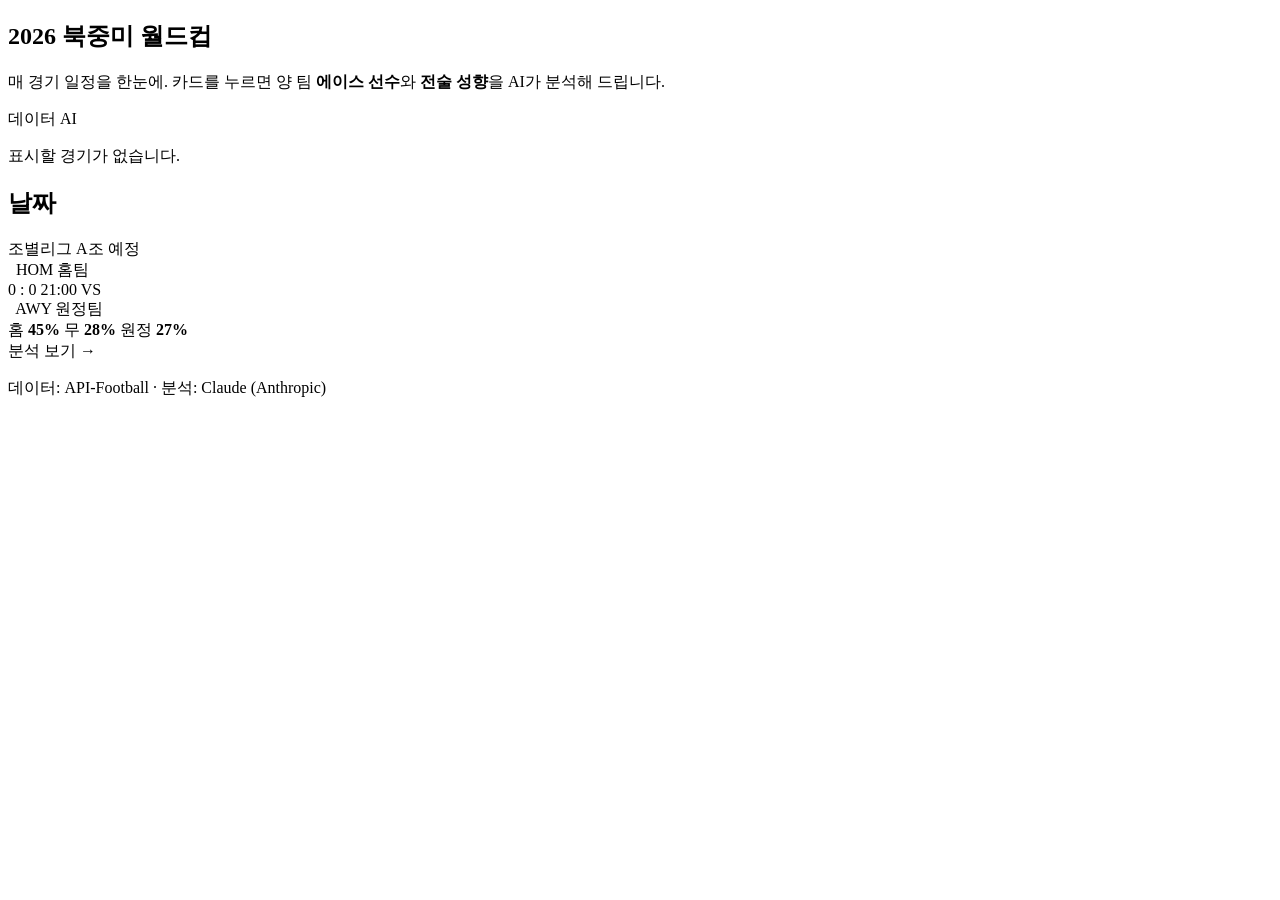
<file: src/main/resources/templates/index.html>
<!DOCTYPE html>
<html lang="ko" xmlns:th="http://www.thymeleaf.org">
<head th:replace="~{fragments/common :: head('2026 월드컵 일정 · 분석')}"></head>
<body>
<header th:replace="~{fragments/common :: topbar}"></header>

<main class="container">
    <section class="hero">
        <h1>2026 북중미 월드컵</h1>
        <p>매 경기 일정을 한눈에. 카드를 누르면 양 팀 <strong>에이스 선수</strong>와 <strong>전술 성향</strong>을 AI가 분석해 드립니다.</p>
        <div class="badges">
            <span class="pill" th:classappend="${liveData} ? 'pill-on' : 'pill-off'"
                  th:text="${liveData} ? '● 실시간 데이터 (API-Football)' : '○ 샘플 데이터 (폴백)'">데이터</span>
            <span class="pill" th:classappend="${aiEnabled} ? 'pill-on' : 'pill-off'"
                  th:text="${aiEnabled} ? '● AI 분석 활성화' : '○ AI 분석 비활성 (API 키 미설정)'">AI</span>
        </div>
    </section>

    <section th:if="${matchesByDate.isEmpty()}" class="empty">
        <p>표시할 경기가 없습니다.</p>
    </section>

    <section th:each="entry : ${matchesByDate}" class="day-block">
        <h2 class="day-heading" th:text="${entry.key}">날짜</h2>
        <div class="match-grid">
            <a th:each="m : ${entry.value}" class="match-card" th:href="@{/matches/{id}(id=${m.id})}">
                <div class="match-meta">
                    <span class="stage" th:text="${m.stageLabel}">조별리그</span>
                    <span class="group" th:if="${m.groupLabel != ''}" th:text="${m.groupLabel}">A조</span>
                    <span class="status"
                          th:classappend="${m.live} ? 'status-live' : (${m.finished} ? 'status-done' : 'status-soon')"
                          th:text="${m.statusLabel}">예정</span>
                </div>
                <div class="match-teams">
                    <div class="team" th:with="furl=${@flags.url(m.homeName)}">
                        <img class="crest" th:if="${m.homeCrest != null}" th:src="${m.homeCrest}" alt=""/>
                        <img class="flag" th:if="${m.homeCrest == null and furl != ''}" th:src="${furl}" alt="" loading="lazy"/>
                        <span class="crest-badge" th:if="${m.homeCrest == null and furl == ''}" th:text="${m.homeTla}">HOM</span>
                        <span class="team-name" th:text="${m.homeName}">홈팀</span>
                    </div>
                    <div class="center">
                        <span th:if="${m.scoreLabel != null}" class="score" th:text="${m.scoreLabel}">0 : 0</span>
                        <span th:if="${m.scoreLabel == null}" class="kickoff" th:text="${m.timeLabel}">21:00</span>
                        <span class="vs">VS</span>
                    </div>
                    <div class="team team-away" th:with="furl=${@flags.url(m.awayName)}">
                        <img class="crest" th:if="${m.awayCrest != null}" th:src="${m.awayCrest}" alt=""/>
                        <img class="flag" th:if="${m.awayCrest == null and furl != ''}" th:src="${furl}" alt="" loading="lazy"/>
                        <span class="crest-badge" th:if="${m.awayCrest == null and furl == ''}" th:text="${m.awayTla}">AWY</span>
                        <span class="team-name" th:text="${m.awayName}">원정팀</span>
                    </div>
                </div>
                <div class="odds" th:if="${m.hasOdds}"
                     th:with="oh=${m.oddsHome},od=${m.oddsDraw},oa=${m.oddsAway}">
                    <div class="odds-bar">
                        <span class="odds-seg-home" th:style="'width:' + ${oh} + '%'"></span>
                        <span class="odds-seg-draw" th:style="'width:' + ${od} + '%'"></span>
                        <span class="odds-seg-away" th:style="'width:' + ${oa} + '%'"></span>
                    </div>
                    <div class="odds-legend">
                        <span class="oh">홈 <b th:text="${oh} + '%'">45%</b></span>
                        <span class="od">무 <b th:text="${od} + '%'">28%</b></span>
                        <span class="oa">원정 <b th:text="${oa} + '%'">27%</b></span>
                    </div>
                </div>
                <div class="card-cta">분석 보기 →</div>
            </a>
        </div>
    </section>
</main>

<footer class="footer">
    <p>데이터: API-Football · 분석: Claude (Anthropic)</p>
</footer>
</body>
</html>
</file>
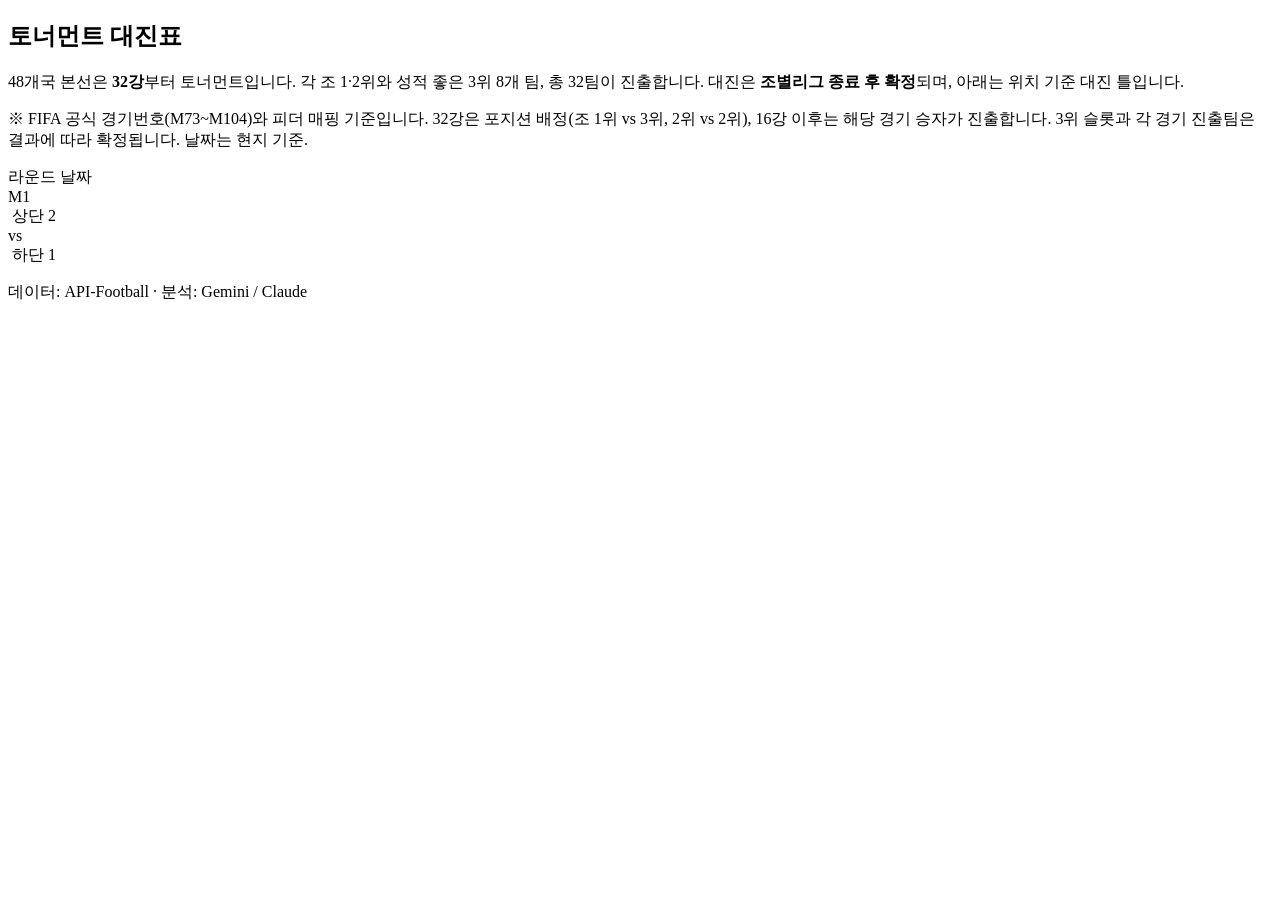
<file: src/main/resources/templates/bracket.html>
<!DOCTYPE html>
<html lang="ko" xmlns:th="http://www.thymeleaf.org">
<head th:replace="~{fragments/common :: head('2026 월드컵 토너먼트 대진표')}"></head>
<body>
<header th:replace="~{fragments/common :: topbar}"></header>

<main class="container">
    <section class="hero hero-sm">
        <h1>토너먼트 대진표</h1>
        <p>48개국 본선은 <strong>32강</strong>부터 토너먼트입니다. 각 조 1·2위와 성적 좋은 3위 8개 팀, 총 32팀이 진출합니다.
            대진은 <strong>조별리그 종료 후 확정</strong>되며, 아래는 위치 기준 대진 틀입니다.</p>
        <p class="bracket-note">※ FIFA 공식 경기번호(M73~M104)와 피더 매핑 기준입니다. 32강은 포지션 배정(조 1위 vs 3위, 2위 vs 2위), 16강 이후는 해당 경기 승자가 진출합니다. 3위 슬롯과 각 경기 진출팀은 결과에 따라 확정됩니다. 날짜는 현지 기준.</p>
    </section>

    <section class="bracket-scroll">
        <div class="bracket">
            <div class="round" th:each="round : ${rounds}">
                <div class="round-head">
                    <span class="round-name" th:text="${round.name}">라운드</span>
                    <span class="round-date" th:text="${round.dateLabel}">날짜</span>
                </div>
                <div class="ties">
                    <div class="tie" th:each="tie : ${round.ties}">
                        <span class="tie-no" th:if="${tie.no != ''}" th:text="${tie.no}">M1</span>
                        <div class="slot" th:with="furl=${@flags.url(tie.top)}"
                             th:classappend="${tie.finished} ? (${tie.winner == 'TOP'} ? 'slot-win' : 'slot-lose') : ''">
                            <img class="flag" th:if="${furl != ''}" th:src="${furl}" alt="" loading="lazy"/>
                            <span class="slot-name" th:text="${tie.top}">상단</span>
                            <span class="slot-score" th:if="${tie.topScore != ''}" th:text="${tie.topScore}">2</span>
                        </div>
                        <div class="slot-vs">vs</div>
                        <div class="slot" th:with="furl=${@flags.url(tie.bottom)}"
                             th:classappend="${tie.finished} ? (${tie.winner == 'BOTTOM'} ? 'slot-win' : 'slot-lose') : ''">
                            <img class="flag" th:if="${furl != ''}" th:src="${furl}" alt="" loading="lazy"/>
                            <span class="slot-name" th:text="${tie.bottom}">하단</span>
                            <span class="slot-score" th:if="${tie.bottomScore != ''}" th:text="${tie.bottomScore}">1</span>
                        </div>
                    </div>
                </div>
            </div>
        </div>
    </section>
</main>

<footer class="footer">
    <p>데이터: API-Football · 분석: Gemini / Claude</p>
</footer>
</body>
</html>
</file>
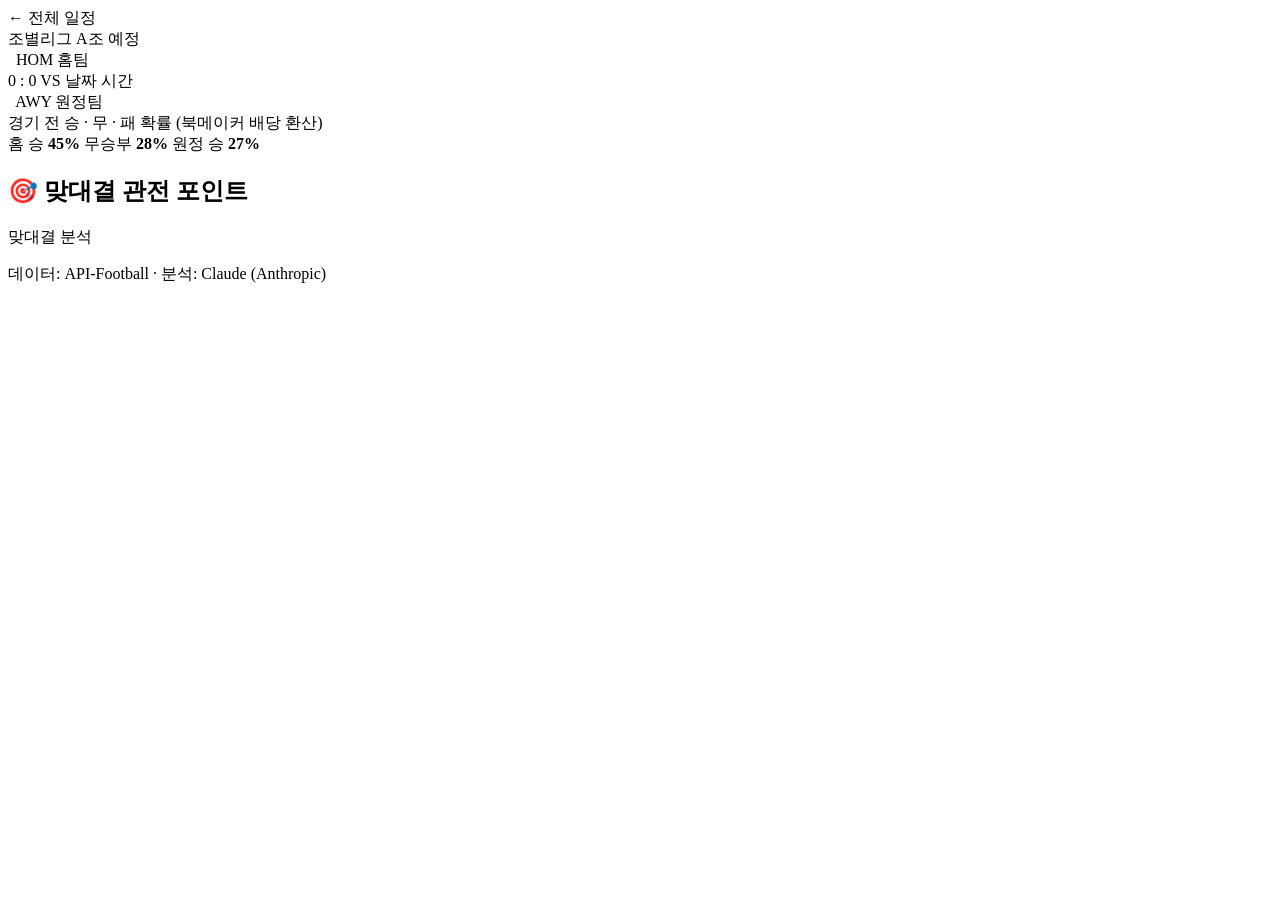
<file: src/main/resources/templates/match.html>
<!DOCTYPE html>
<html lang="ko" xmlns:th="http://www.thymeleaf.org">
<head th:replace="~{fragments/common :: head('경기 분석')}"></head>
<body>
<header th:replace="~{fragments/common :: topbar}"></header>

<main class="container">
    <a class="back-link" th:href="@{/}">← 전체 일정</a>

    <section class="match-header">
        <div class="match-tags">
            <span class="stage" th:text="${match.stageLabel}">조별리그</span>
            <span class="group" th:if="${match.groupLabel != ''}" th:text="${match.groupLabel}">A조</span>
            <span class="status"
                  th:classappend="${match.live} ? 'status-live' : (${match.finished} ? 'status-done' : 'status-soon')"
                  th:text="${match.statusLabel}">예정</span>
        </div>
        <div class="scoreboard">
            <div class="sb-team" th:with="furl=${@flags.url(match.homeName)}">
                <img class="crest lg" th:if="${match.homeCrest != null}" th:src="${match.homeCrest}" alt=""/>
                <img class="flag lg" th:if="${match.homeCrest == null and furl != ''}" th:src="${furl}" alt="" loading="lazy"/>
                <span class="crest-badge lg" th:if="${match.homeCrest == null and furl == ''}" th:text="${match.homeTla}">HOM</span>
                <span class="sb-name" th:text="${match.homeName}">홈팀</span>
            </div>
            <div class="sb-center">
                <span th:if="${match.scoreLabel != null}" class="sb-score" th:text="${match.scoreLabel}">0 : 0</span>
                <span th:if="${match.scoreLabel == null}" class="sb-vs">VS</span>
                <span class="sb-datetime" th:text="${match.dateLabel + ' ' + match.timeLabel}">날짜 시간</span>
            </div>
            <div class="sb-team" th:with="furl=${@flags.url(match.awayName)}">
                <img class="crest lg" th:if="${match.awayCrest != null}" th:src="${match.awayCrest}" alt=""/>
                <img class="flag lg" th:if="${match.awayCrest == null and furl != ''}" th:src="${furl}" alt="" loading="lazy"/>
                <span class="crest-badge lg" th:if="${match.awayCrest == null and furl == ''}" th:text="${match.awayTla}">AWY</span>
                <span class="sb-name" th:text="${match.awayName}">원정팀</span>
            </div>
        </div>
    </section>

    <section class="odds-panel" th:if="${match.hasOdds}"
             th:with="oh=${match.oddsHome},od=${match.oddsDraw},oa=${match.oddsAway}">
        <div class="odds-title">경기 전 승 · 무 · 패 확률 (북메이커 배당 환산)</div>
        <div class="odds">
            <div class="odds-bar">
                <span class="odds-seg-home" th:style="'width:' + ${oh} + '%'"></span>
                <span class="odds-seg-draw" th:style="'width:' + ${od} + '%'"></span>
                <span class="odds-seg-away" th:style="'width:' + ${oa} + '%'"></span>
            </div>
            <div class="odds-legend">
                <span class="oh"><span th:text="${match.homeName} + ' 승'">홈 승</span> <b th:text="${oh} + '%'">45%</b></span>
                <span class="od">무승부 <b th:text="${od} + '%'">28%</b></span>
                <span class="oa"><span th:text="${match.awayName} + ' 승'">원정 승</span> <b th:text="${oa} + '%'">27%</b></span>
            </div>
        </div>
    </section>

    <section class="preview"
             th:with="reviewMode=${match.finished and match.scoreLabel != null}">
        <h2 th:text="${reviewMode} ? '📝 경기 총평' : '🎯 맞대결 관전 포인트'">🎯 맞대결 관전 포인트</h2>
        <p th:text="${preview}">맞대결 분석</p>
    </section>

    <div class="analysis-grid">
        <article class="analysis-card">
            <div th:replace="~{fragments/analysis :: teamAnalysis(${homeAnalysis}, '홈')}"></div>
        </article>
        <article class="analysis-card">
            <div th:replace="~{fragments/analysis :: teamAnalysis(${awayAnalysis}, '원정')}"></div>
        </article>
    </div>
</main>

<footer class="footer">
    <p>데이터: API-Football · 분석: Claude (Anthropic)</p>
</footer>
</body>
</html>
</file>
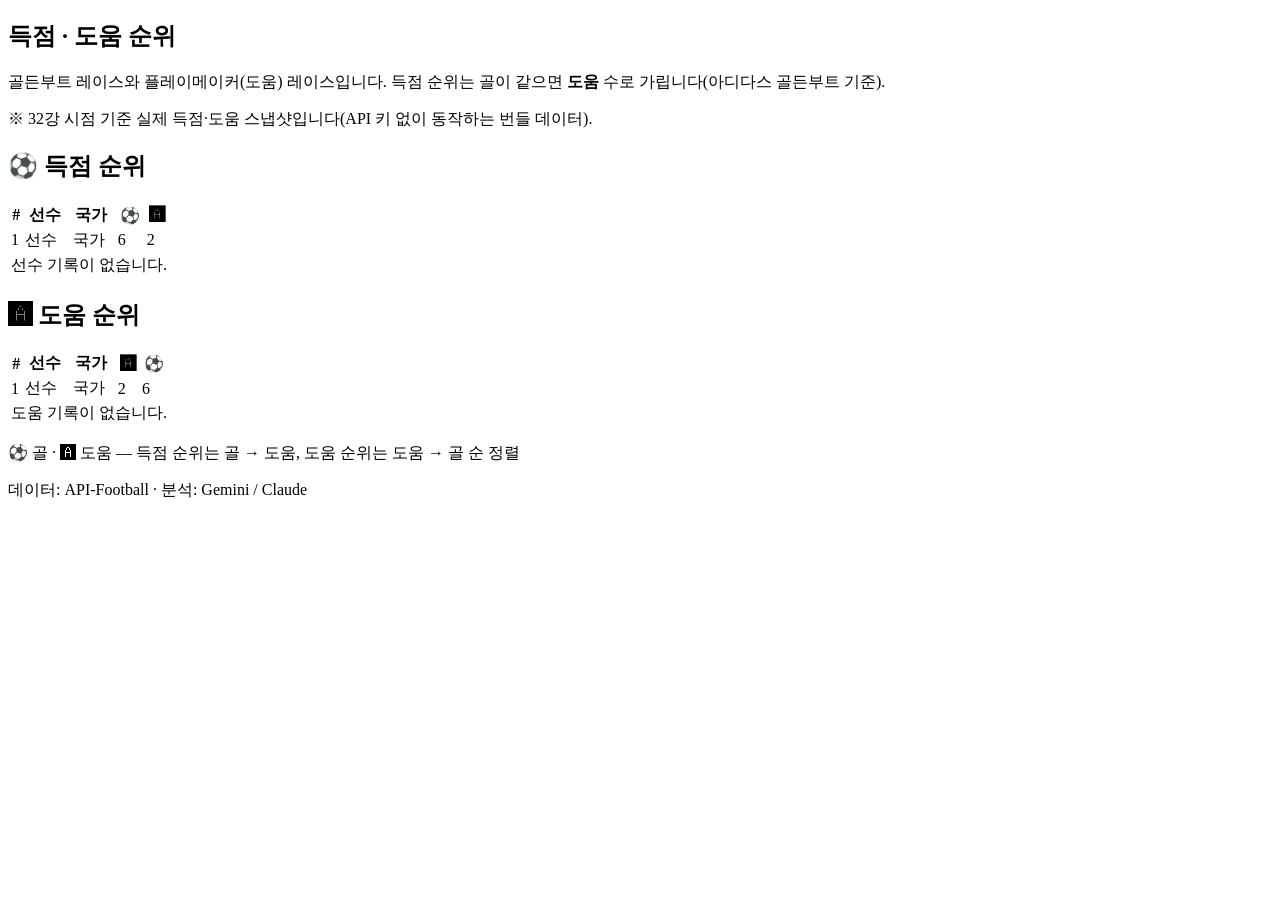
<file: src/main/resources/templates/players.html>
<!DOCTYPE html>
<html lang="ko" xmlns:th="http://www.thymeleaf.org">
<head th:replace="~{fragments/common :: head('2026 월드컵 득점·도움 순위')}"></head>
<body>
<header th:replace="~{fragments/common :: topbar}"></header>

<main class="container">
    <section class="hero hero-sm">
        <h1>득점 · 도움 순위</h1>
        <p>골든부트 레이스와 플레이메이커(도움) 레이스입니다. 득점 순위는 골이 같으면 <strong>도움</strong> 수로 가립니다(아디다스 골든부트 기준).</p>
        <p class="bracket-note">※ 32강 시점 기준 실제 득점·도움 스냅샷입니다(API 키 없이 동작하는 번들 데이터).</p>
    </section>

    <section class="players-wrap">
        <div class="group-card">
            <h2 class="players-title">⚽ 득점 순위</h2>
            <table class="standings players-table">
                <thead>
                <tr>
                    <th class="c-rank">#</th>
                    <th class="c-team">선수</th>
                    <th class="c-team">국가</th>
                    <th>⚽</th>
                    <th>🅰</th>
                </tr>
                </thead>
                <tbody>
                <tr th:each="p, iter : ${scorers}"
                    th:classappend="${iter.index == 0} ? 'rank-1' : (${iter.index == 1} ? 'rank-2' : (${iter.index == 2} ? 'rank-3' : ''))">
                    <td class="c-rank" th:text="${iter.index + 1}">1</td>
                    <td class="c-team c-player" th:text="${p.name}">선수</td>
                    <td class="c-team" th:with="furl=${@flags.url(p.team)}">
                        <img class="flag" th:if="${furl != ''}" th:src="${furl}" alt="" loading="lazy"/>
                        <span th:text="${p.team}">국가</span>
                    </td>
                    <td class="c-pts" th:text="${p.goals}">6</td>
                    <td th:text="${p.assists}">2</td>
                </tr>
                <tr th:if="${scorers.isEmpty()}">
                    <td colspan="5" class="empty-row">선수 기록이 없습니다.</td>
                </tr>
                </tbody>
            </table>
        </div>

        <div class="group-card">
            <h2 class="players-title">🅰 도움 순위</h2>
            <table class="standings players-table">
                <thead>
                <tr>
                    <th class="c-rank">#</th>
                    <th class="c-team">선수</th>
                    <th class="c-team">국가</th>
                    <th>🅰</th>
                    <th>⚽</th>
                </tr>
                </thead>
                <tbody>
                <tr th:each="p, iter : ${assisters}"
                    th:classappend="${iter.index == 0} ? 'rank-1' : (${iter.index == 1} ? 'rank-2' : (${iter.index == 2} ? 'rank-3' : ''))">
                    <td class="c-rank" th:text="${iter.index + 1}">1</td>
                    <td class="c-team c-player" th:text="${p.name}">선수</td>
                    <td class="c-team" th:with="furl=${@flags.url(p.team)}">
                        <img class="flag" th:if="${furl != ''}" th:src="${furl}" alt="" loading="lazy"/>
                        <span th:text="${p.team}">국가</span>
                    </td>
                    <td class="c-pts" th:text="${p.assists}">2</td>
                    <td th:text="${p.goals}">6</td>
                </tr>
                <tr th:if="${assisters.isEmpty()}">
                    <td colspan="5" class="empty-row">도움 기록이 없습니다.</td>
                </tr>
                </tbody>
            </table>
        </div>
        <p class="legend"><span>⚽ 골 · 🅰 도움 — 득점 순위는 골 → 도움, 도움 순위는 도움 → 골 순 정렬</span></p>
    </section>
</main>

<footer class="footer">
    <p>데이터: API-Football · 분석: Gemini / Claude</p>
</footer>
</body>
</html>
</file>
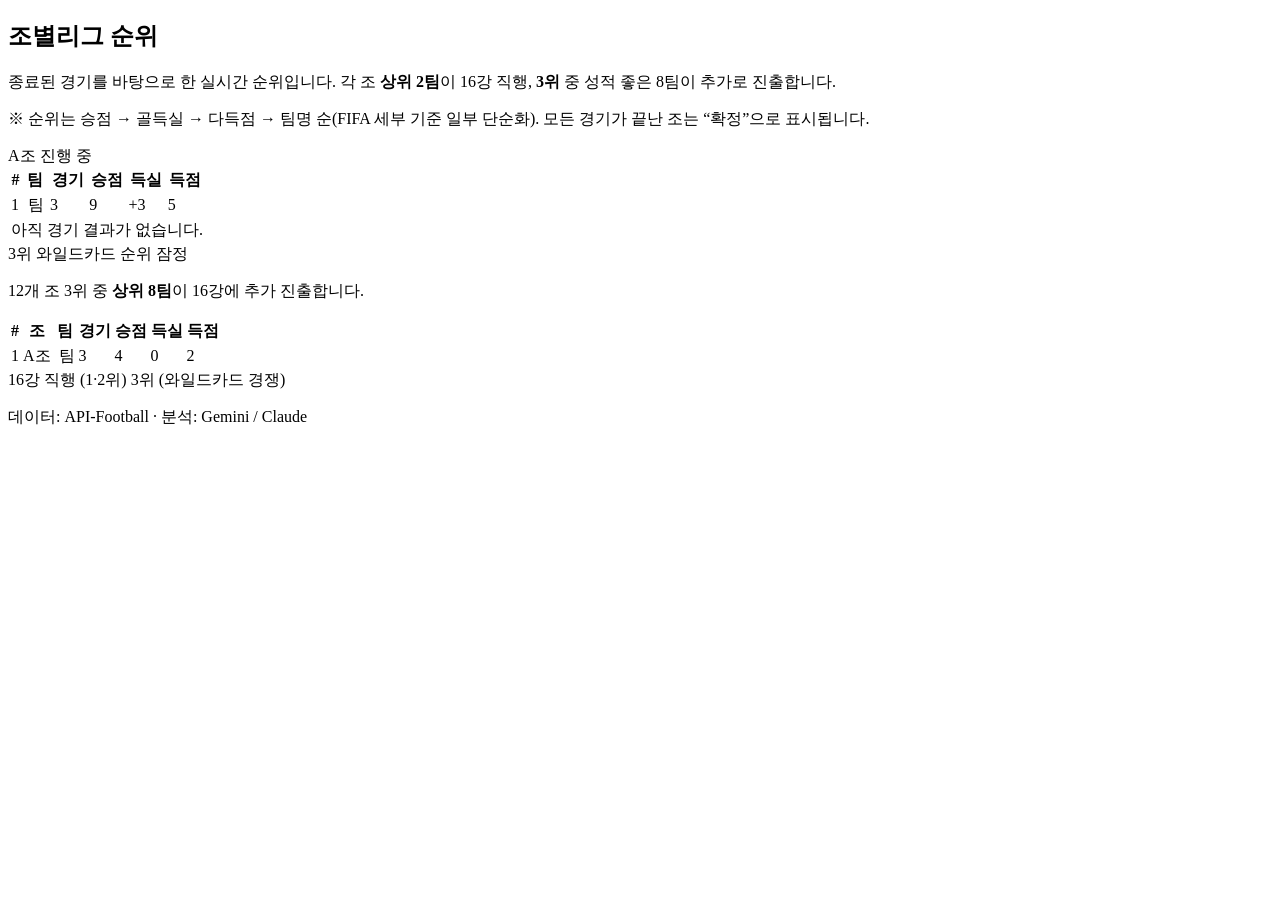
<file: src/main/resources/templates/standings.html>
<!DOCTYPE html>
<html lang="ko" xmlns:th="http://www.thymeleaf.org">
<head th:replace="~{fragments/common :: head('2026 월드컵 조별리그 순위')}"></head>
<body>
<header th:replace="~{fragments/common :: topbar}"></header>

<main class="container">
    <section class="hero hero-sm">
        <h1>조별리그 순위</h1>
        <p>종료된 경기를 바탕으로 한 실시간 순위입니다. 각 조 <strong>상위 2팀</strong>이 16강 직행,
            <strong>3위</strong> 중 성적 좋은 8팀이 추가로 진출합니다.</p>
        <p class="bracket-note">※ 순위는 승점 → 골득실 → 다득점 → 팀명 순(FIFA 세부 기준 일부 단순화). 모든 경기가 끝난 조는 “확정”으로 표시됩니다.</p>
    </section>

    <section class="standings-grid">
        <div class="group-card" th:each="entry : ${tables}">
            <div class="group-card-head">
                <span class="group-letter" th:text="${entry.key} + '조'">A조</span>
                <span class="group-state" th:classappend="${entry.value.complete} ? 'done' : 'live'"
                      th:text="${entry.value.complete} ? '확정' : '진행 중'">진행 중</span>
            </div>
            <table class="standings">
                <thead>
                <tr>
                    <th class="c-rank">#</th>
                    <th class="c-team">팀</th>
                    <th>경기</th>
                    <th>승점</th>
                    <th>득실</th>
                    <th>득점</th>
                </tr>
                </thead>
                <tbody>
                <tr th:each="row, iter : ${entry.value.rows}"
                    th:classappend="${iter.index < 2} ? 'qual' : (${iter.index == 2} ? 'third' : 'out')">
                    <td class="c-rank" th:text="${iter.index + 1}">1</td>
                    <td class="c-team" th:with="furl=${@flags.url(row.team)}">
                        <a th:href="@{/teams/{n}(n=${row.team})}">
                            <img class="flag" th:if="${furl != ''}" th:src="${furl}" alt="" loading="lazy"/>
                            <span th:text="${row.team}">팀</span>
                        </a>
                    </td>
                    <td th:text="${row.played}">3</td>
                    <td class="c-pts" th:text="${row.points}">9</td>
                    <td th:text="${row.goalDiff > 0 ? '+' + row.goalDiff : row.goalDiff}">+3</td>
                    <td th:text="${row.goalsFor}">5</td>
                </tr>
                <tr th:if="${entry.value.rows.isEmpty()}">
                    <td colspan="6" class="empty-row">아직 경기 결과가 없습니다.</td>
                </tr>
                </tbody>
            </table>
        </div>
    </section>

    <section class="third-section" th:if="${!thirds.isEmpty()}">
        <div class="third-card">
            <div class="group-card-head">
                <span class="group-letter">3위 와일드카드 순위</span>
                <span class="group-state" th:classappend="${thirdsFinal} ? 'done' : 'live'"
                      th:text="${thirdsFinal} ? '확정' : '잠정 (진행 중)'">잠정</span>
            </div>
            <p class="bracket-note">12개 조 3위 중 <strong>상위 8팀</strong>이 16강에 추가 진출합니다.</p>
            <table class="standings third-table">
                <thead>
                <tr>
                    <th class="c-rank">#</th>
                    <th>조</th>
                    <th class="c-team">팀</th>
                    <th>경기</th>
                    <th>승점</th>
                    <th>득실</th>
                    <th>득점</th>
                </tr>
                </thead>
                <tbody>
                <tr th:each="tp : ${thirds}" th:classappend="${tp.qualified} ? 'qual' : 'out'">
                    <td class="c-rank" th:text="${tp.rank}">1</td>
                    <td th:text="${tp.group} + '조'">A조</td>
                    <td class="c-team" th:with="furl=${@flags.url(tp.row.team)}">
                        <a th:href="@{/teams/{n}(n=${tp.row.team})}">
                            <img class="flag" th:if="${furl != ''}" th:src="${furl}" alt="" loading="lazy"/>
                            <span th:text="${tp.row.team}">팀</span>
                        </a>
                    </td>
                    <td th:text="${tp.row.played}">3</td>
                    <td class="c-pts" th:text="${tp.row.points}">4</td>
                    <td th:text="${tp.row.goalDiff > 0 ? '+' + tp.row.goalDiff : tp.row.goalDiff}">0</td>
                    <td th:text="${tp.row.goalsFor}">2</td>
                </tr>
                </tbody>
            </table>
        </div>
    </section>

    <div class="legend">
        <span><i class="dot dot-qual"></i> 16강 직행 (1·2위)</span>
        <span><i class="dot dot-third"></i> 3위 (와일드카드 경쟁)</span>
    </div>
</main>

<footer class="footer">
    <p>데이터: API-Football · 분석: Gemini / Claude</p>
</footer>
</body>
</html>
</file>
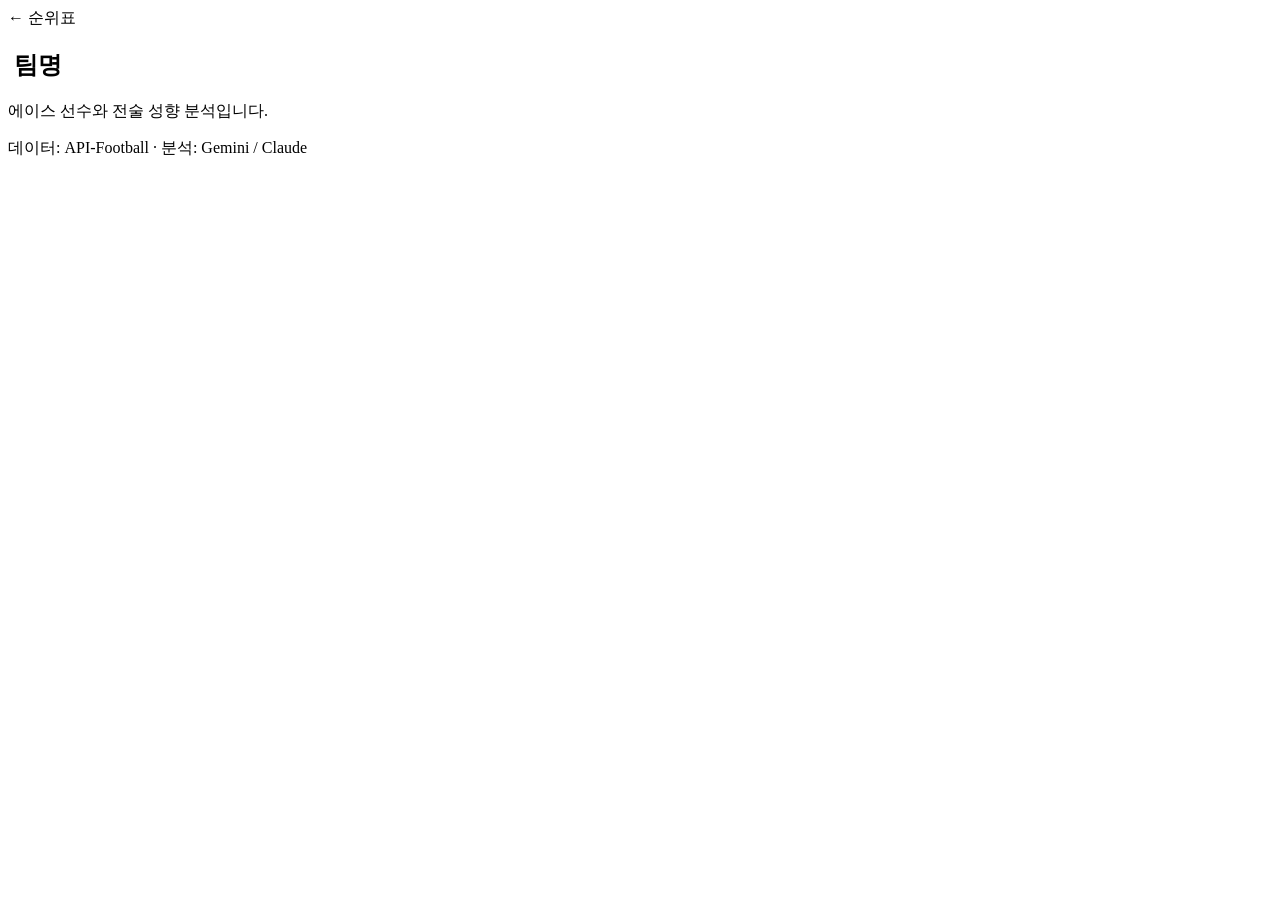
<file: src/main/resources/templates/team.html>
<!DOCTYPE html>
<html lang="ko" xmlns:th="http://www.thymeleaf.org">
<head th:replace="~{fragments/common :: head('팀 분석')}"></head>
<body>
<header th:replace="~{fragments/common :: topbar}"></header>

<main class="container">
    <a class="back-link" th:href="@{/standings}">← 순위표</a>

    <section class="hero hero-sm team-hero" th:with="furl=${@flags.url(teamName)}">
        <h1>
            <img class="flag" th:if="${furl != ''}" th:src="${furl}" alt="" loading="lazy"/>
            <span th:text="${teamName}">팀명</span>
        </h1>
        <p>에이스 선수와 전술 성향 분석입니다.</p>
    </section>

    <article class="analysis-card team-single">
        <div th:replace="~{fragments/analysis :: teamAnalysis(${analysis}, '')}"></div>
    </article>
</main>

<footer class="footer">
    <p>데이터: API-Football · 분석: Gemini / Claude</p>
</footer>
</body>
</html>
</file>
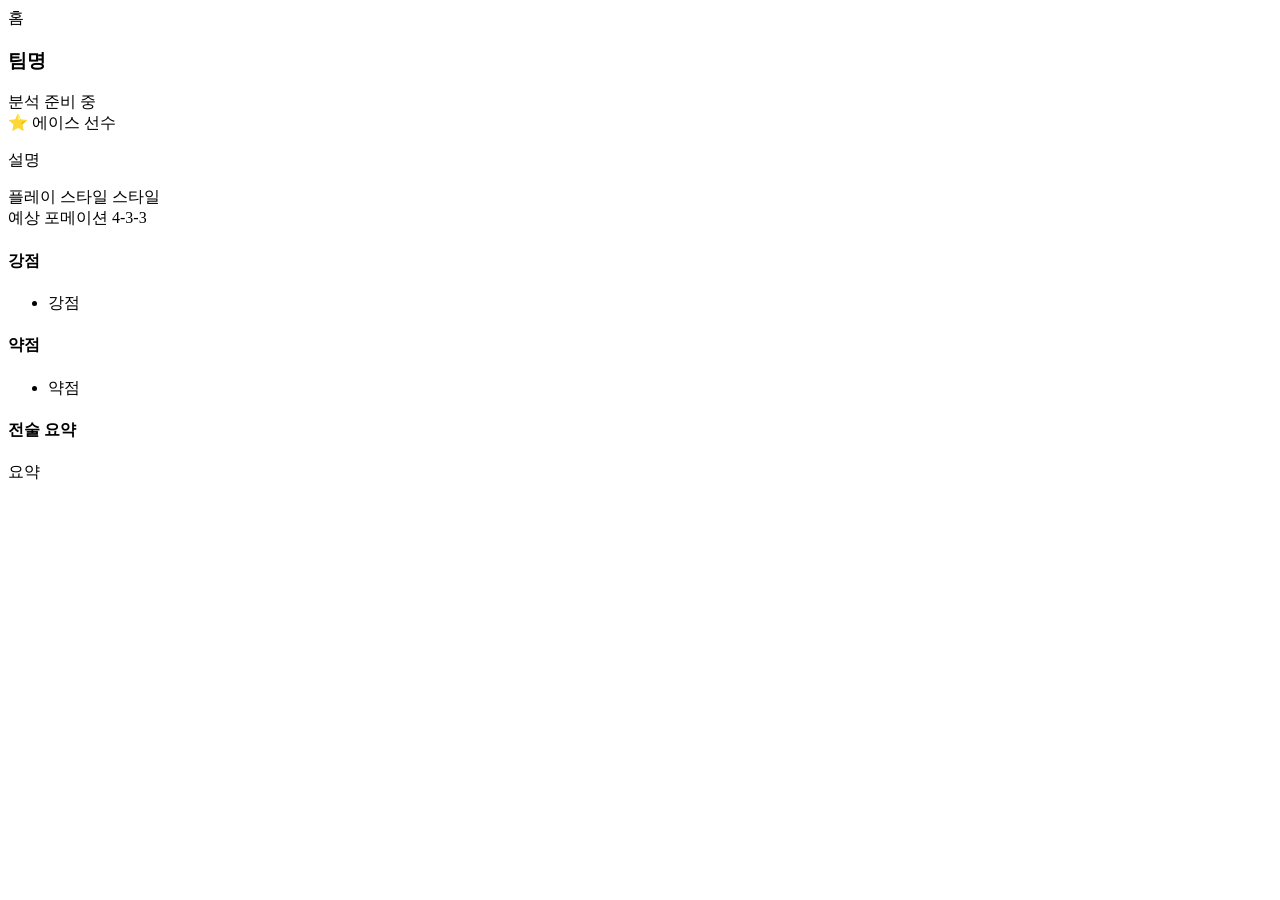
<file: src/main/resources/templates/fragments/analysis.html>
<!DOCTYPE html>
<html lang="ko" xmlns:th="http://www.thymeleaf.org">
<body>
<div th:fragment="teamAnalysis(a, side)" class="ac-body">
    <header class="ac-head">
        <span class="ac-side" th:if="${side != ''}" th:text="${side}">홈</span>
        <h3 th:text="${a.teamName}">팀명</h3>
        <span class="ac-flag" th:if="${!a.generated}">분석 준비 중</span>
    </header>

    <div class="ace">
        <span class="ace-label">⭐ 에이스</span>
        <span class="ace-name" th:text="${a.acePlayer}">선수</span>
        <p class="ace-desc" th:text="${a.acePlayerDescription}">설명</p>
    </div>

    <div class="meta-row">
        <div class="meta-box">
            <span class="meta-label">플레이 스타일</span>
            <span class="meta-value" th:text="${a.playStyle}">스타일</span>
        </div>
        <div class="meta-box">
            <span class="meta-label">예상 포메이션</span>
            <span class="meta-value" th:text="${a.formation}">4-3-3</span>
        </div>
    </div>

    <div class="sw-row">
        <div class="sw strengths">
            <h4>강점</h4>
            <ul>
                <li th:each="s : ${a.strengths}" th:text="${s}">강점</li>
            </ul>
        </div>
        <div class="sw weaknesses">
            <h4>약점</h4>
            <ul>
                <li th:each="w : ${a.weaknesses}" th:text="${w}">약점</li>
            </ul>
        </div>
    </div>

    <div class="tactical">
        <h4>전술 요약</h4>
        <p th:text="${a.tacticalSummary}">요약</p>
    </div>
</div>
</body>
</html>
</file>
